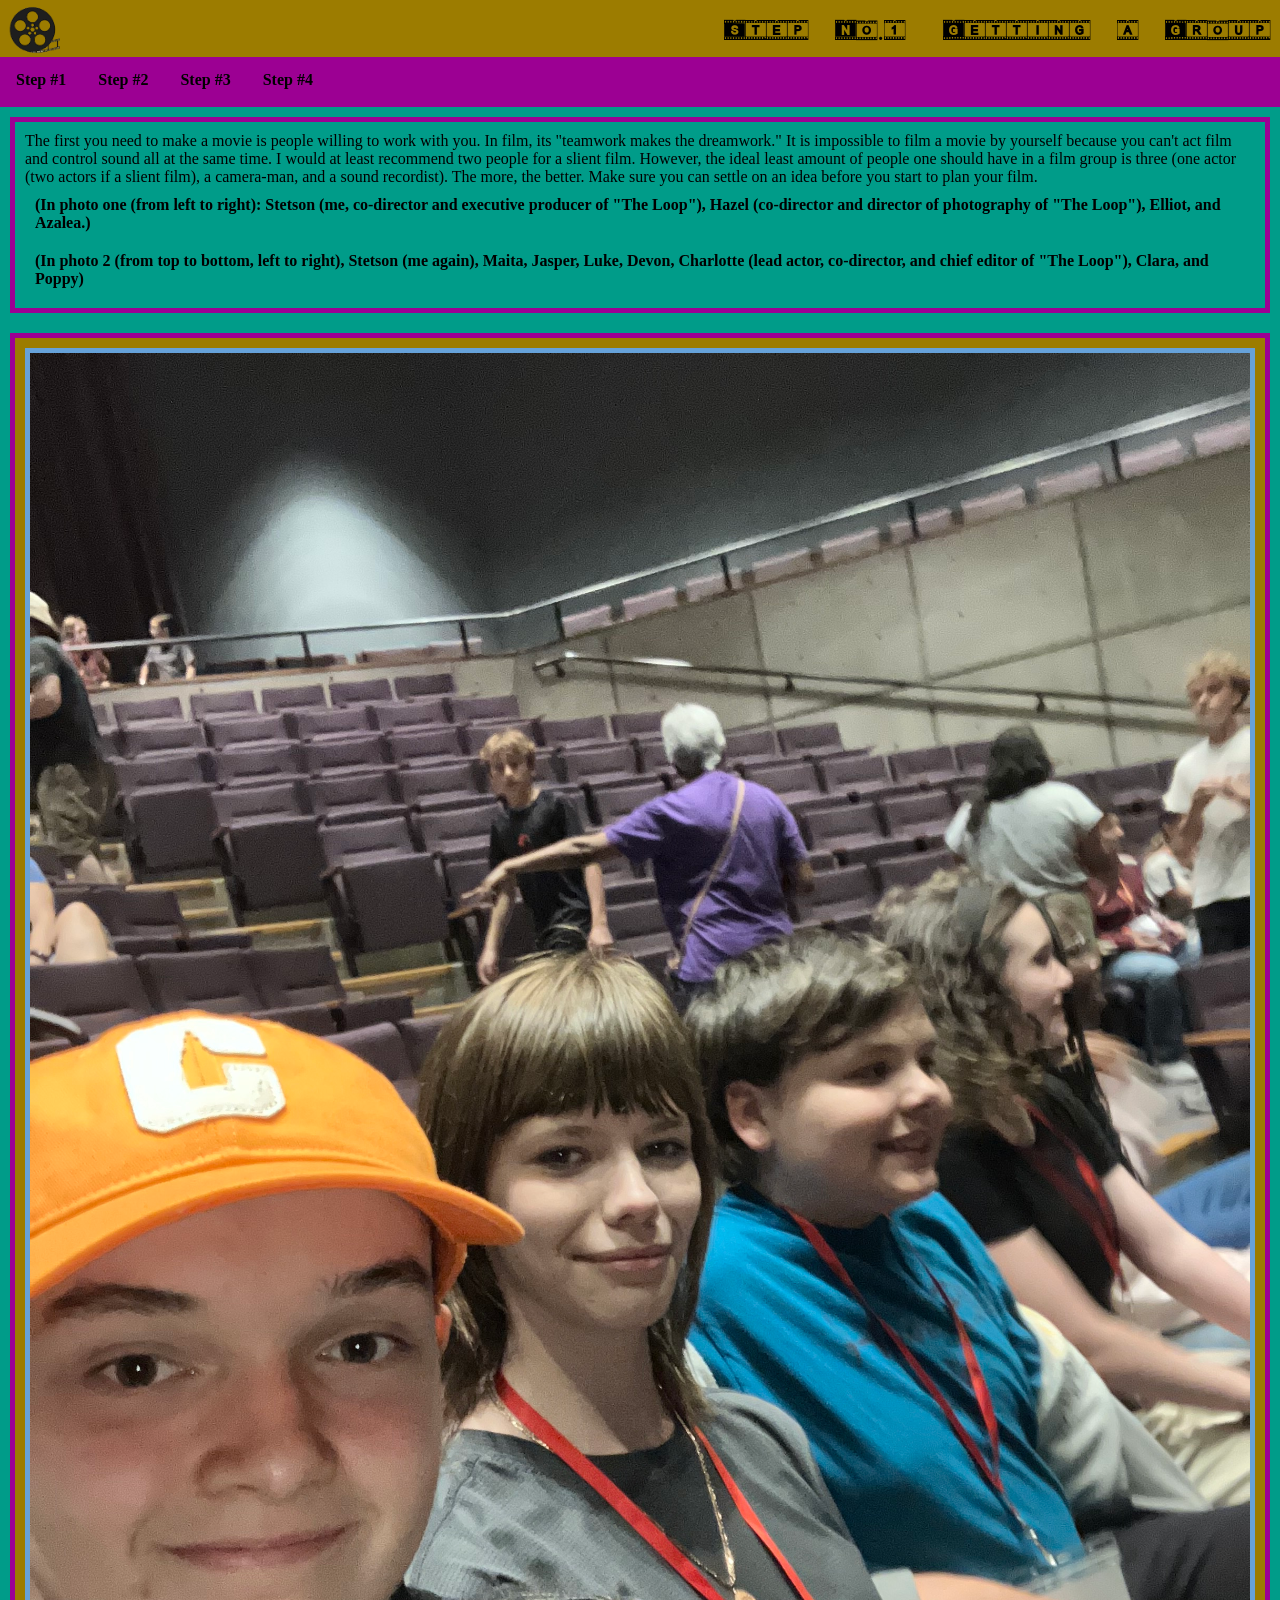
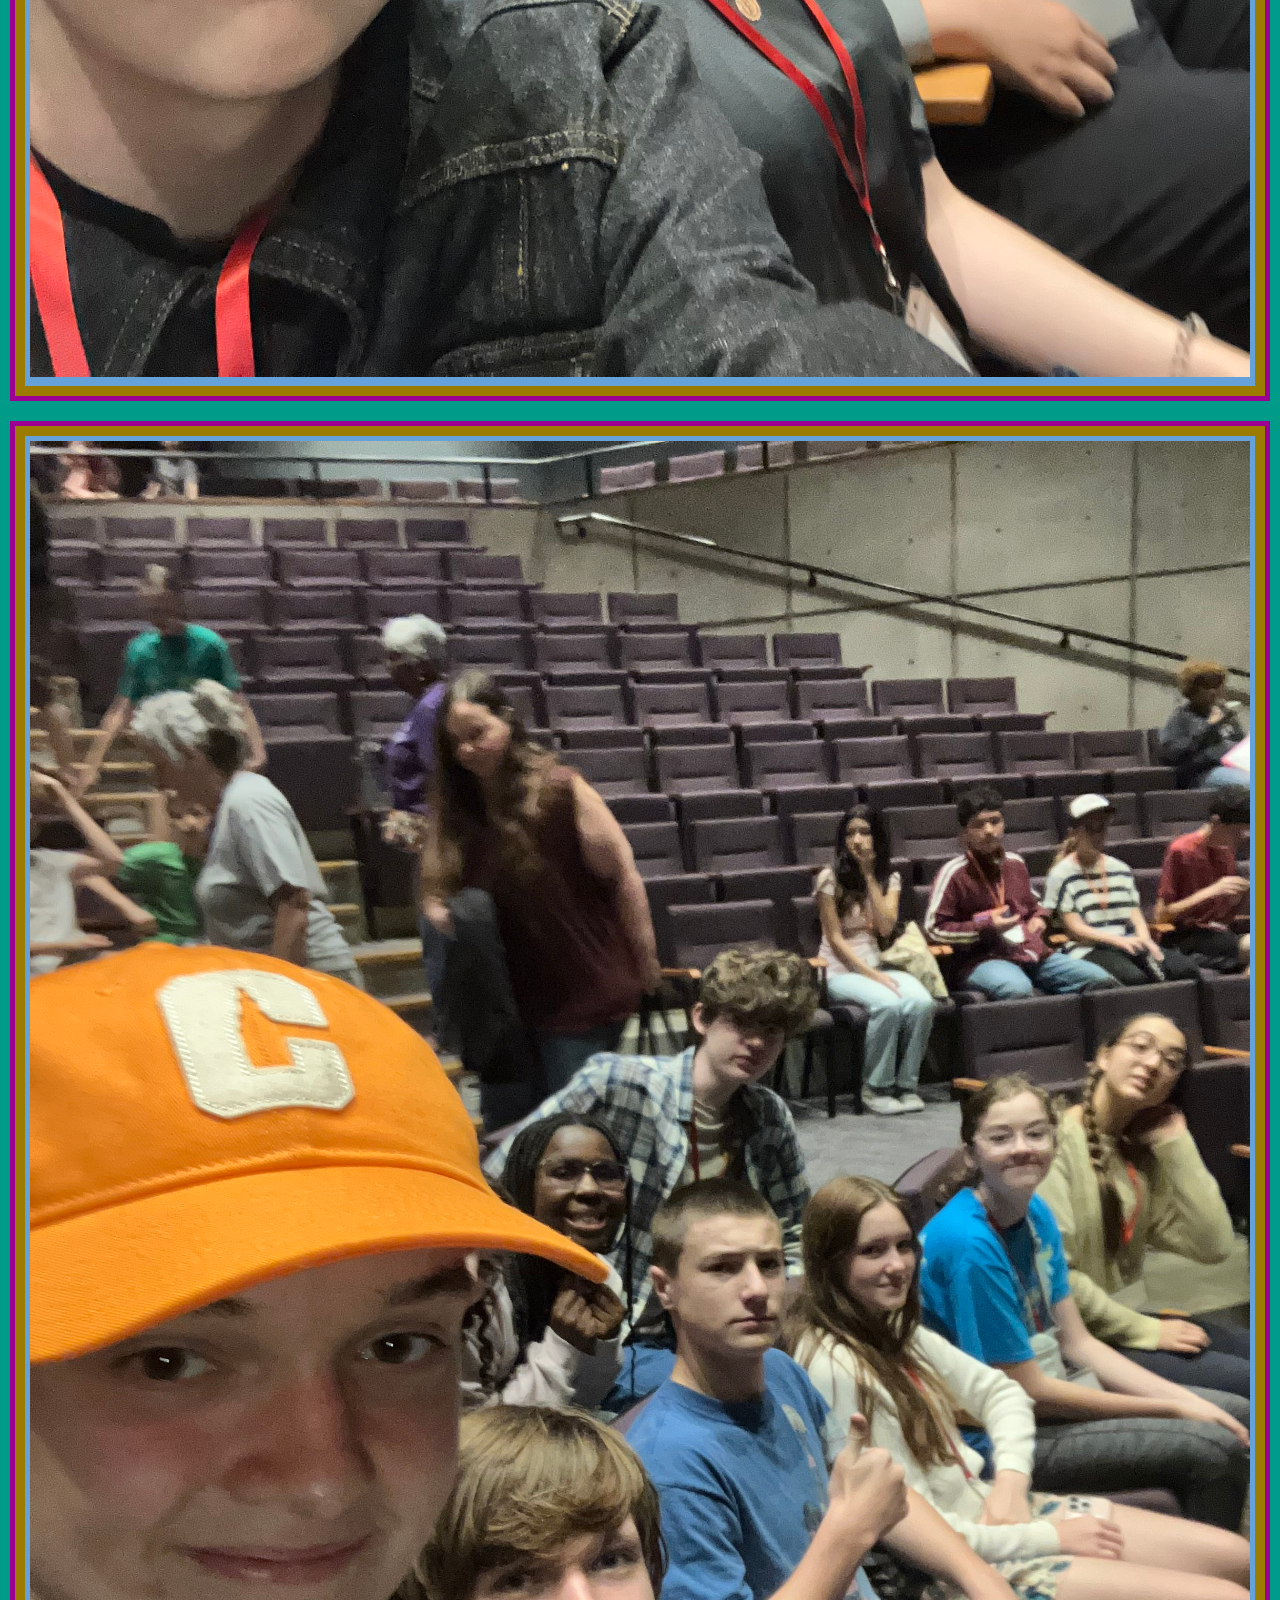
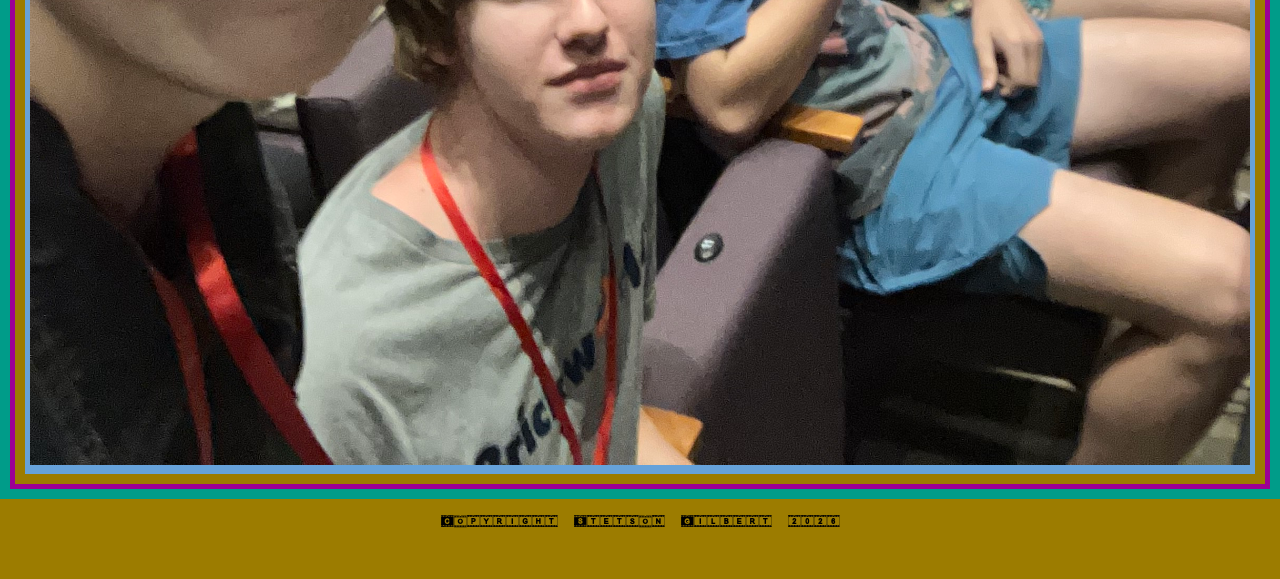
<file: step1.html>
<!DOCTYPE html>
<head><link rel="stylesheet" href="style.css"></head>
<body>
<header>Step No.1: Getting a Group<a href="index.html"><div class="logo"></div></a></header>
<nav>
    <ul>
        <li><a href="step1.html">Step #1</a></li>
        <li><a href="step2.html">Step #2</a></li>
        <li><a href="step3.html">Step #3</a></li>
        <li><a href="step4.html">Step #4</a></li>
    </ul>
</nav>
<div class="container">
<article>
    The first you need to make a movie is people willing to work with you. In film, its "teamwork makes the dreamwork." It is impossible to film a movie by yourself because you can't act film and control sound all at the same time. I would at least recommend two people for a slient film. However, the ideal least amount of people one should have in a film group is three (one actor (two actors if a slient film), a camera-man, and a sound recordist). The more, the better. Make sure you can settle on an idea before you start to plan your film.
    <p class="p2">(In photo one (from left to right): Stetson (me, co-director and executive producer of "The Loop"), Hazel (co-director and director of photography of "The Loop"), Elliot, and Azalea.)</p2> <p class="p2">(In photo 2 (from top to bottom, left to right), Stetson (me again), Maita, Jasper, Luke, Devon, Charlotte (lead actor, co-director, and chief editor of "The Loop"), Clara, and Poppy)</p2>
</article>
<aside>
    <div class="img-zoom">
    <img src="group2.jpg">
    </div>
</aside>
<aside>
    <div class="img-zoom">
    <img src="group1.jpg">
    </div>
</aside>
</div>
</body>
<footer>Copyright Stetson Gilbert 2026</footer>
</file>
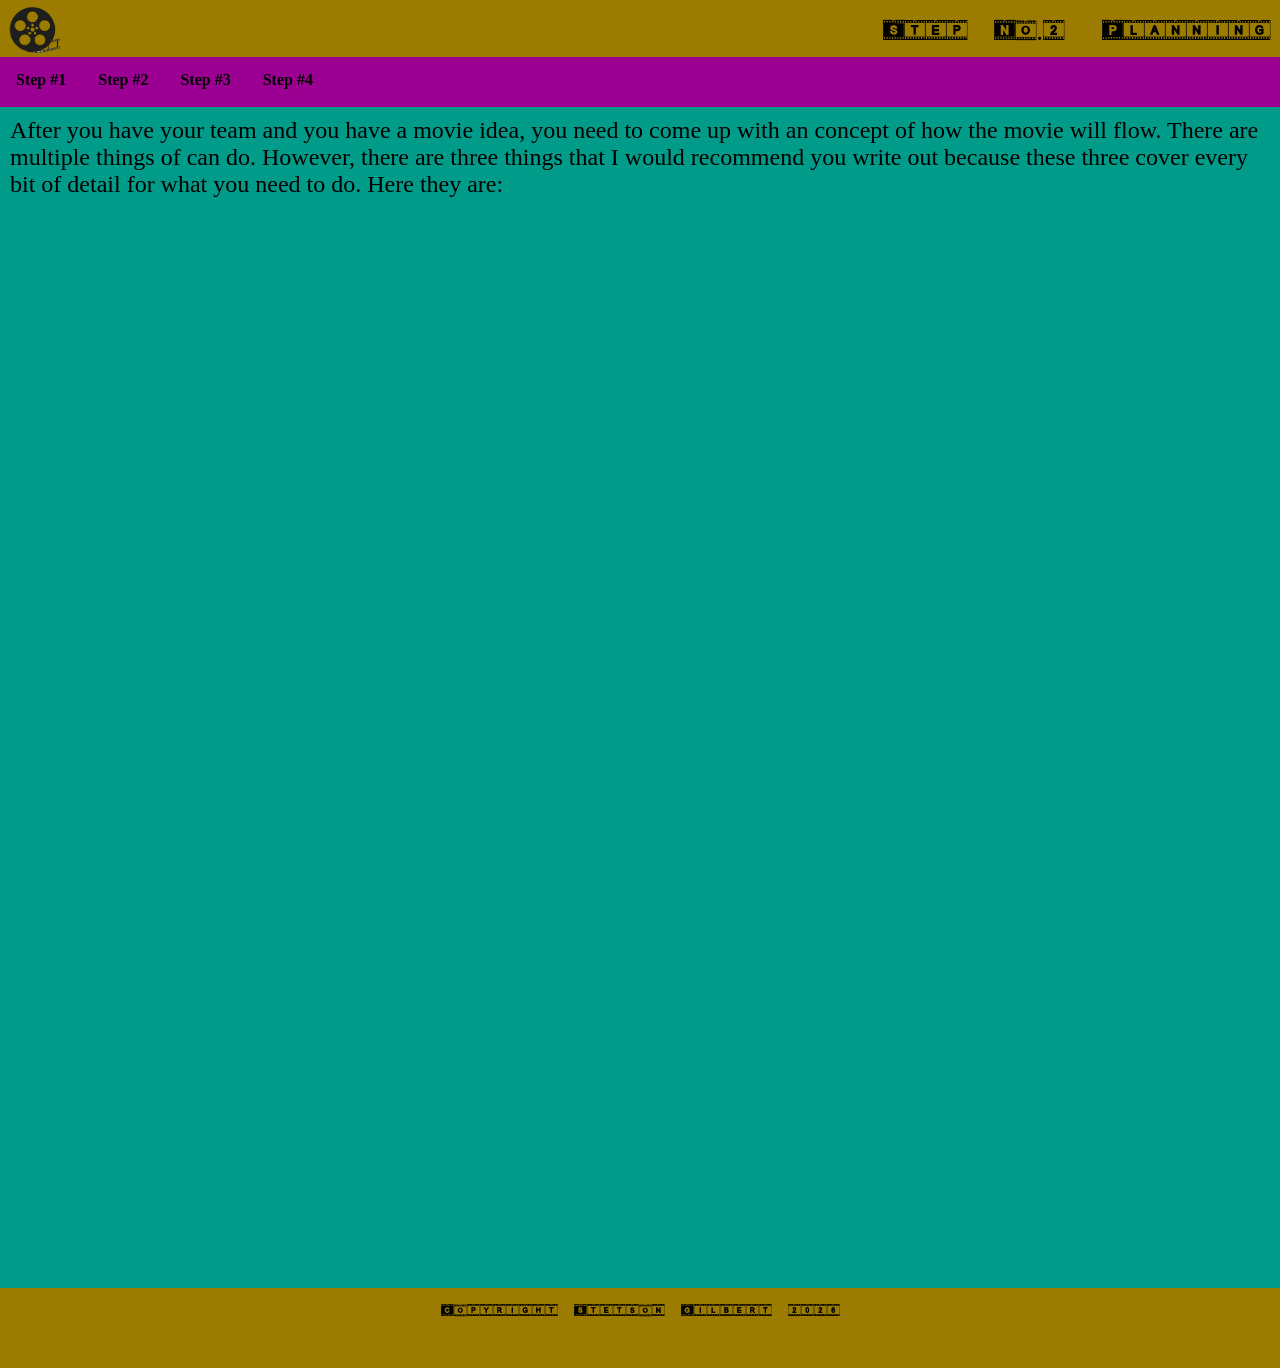
<file: step2.html>
<!DOCTYPE html>
<head><link rel="stylesheet" href="style.css"></head>
<body>
<header>Step No.2: Planning<a href="index.html"><div class="logo"></div></a></header>
<nav>
    <ul>
        <li><a href="step1.html">Step #1</a></li>
        <li><a href="step2.html">Step #2</a></li>
        <li><a href="step3.html">Step #3</a></li>
        <li><a href="step4.html">Step #4</a></li>
    </ul>
</nav>
<p class="p3">After you have your team and you have a movie idea, you need to come up with an concept of how the movie will flow. There are multiple things of can do. However, there are three things that I would recommend you write out because these three cover every bit of detail for what you need to do. Here they are:</p3>
<div class="card-wrapper">
<div class="flip-card" id="myCard1">
  <div class="flip-card-inner">
    <div class="flip-card-front">
      <h1>Script</h1>
      <img src="script.png">
    </div>
    <div class="flip-card-back">
      <p class="p3">Scripts are the written versions of your movie. A script typcially consists of written dialogs and written actions for the movies characters. A good rule of thumb to remember is that one minute is roughly equivalent to one page of your script.</p>
    </div>
  </div>
</div>
<div class="flip-card" id="myCard2">
  <div class="flip-card-inner">
    <div class="flip-card-front">
      <h1>Mood Board</h1>
      <img src="moodboard.png">
    </div>
    <div class="flip-card-back">
      <p class="p3">Mood boards are pictures that are all put together on one document. It is the pictures of props, colors, and clothes that you might want to use in your film. This is used to se the mood of your film and give you an idea of how to capture that mood. A mood board is usually one page.</p>
    </div>
  </div>
</div>
<div class="flip-card" id="myCard3">
  <div class="flip-card-inner">
    <div class="flip-card-front">
      <h1>Shot List</h1>
      <img src="shot-list.jpg">
    </div>
    <div class="flip-card-back">
    <p class="p3">Shot lists are written and (sometimes but uncommon) drawn versions of what your shots in your movie should look like. They also show where your light comes from and where the camera is positioned. It also shows where your characters will be in each shot. The length depends on the lengthe of the movie.</p>
    </div>
  </div>
</div>
</div>
<script>
    const card = document.querySelector("#myCard1");
    card.style.width = '400px';
    card.style.height = '400px';
    const card = document.querySelector("#myCard2");
    card.style.width = '400px';
    card.style.height = '400px';
    const card = document.querySelector("#myCard3");
    card.style.width = '400px';
    card.style.height = '400px';
</script>
</body>
<footer>Copyright Stetson Gilbert 2026</footer>
</file>
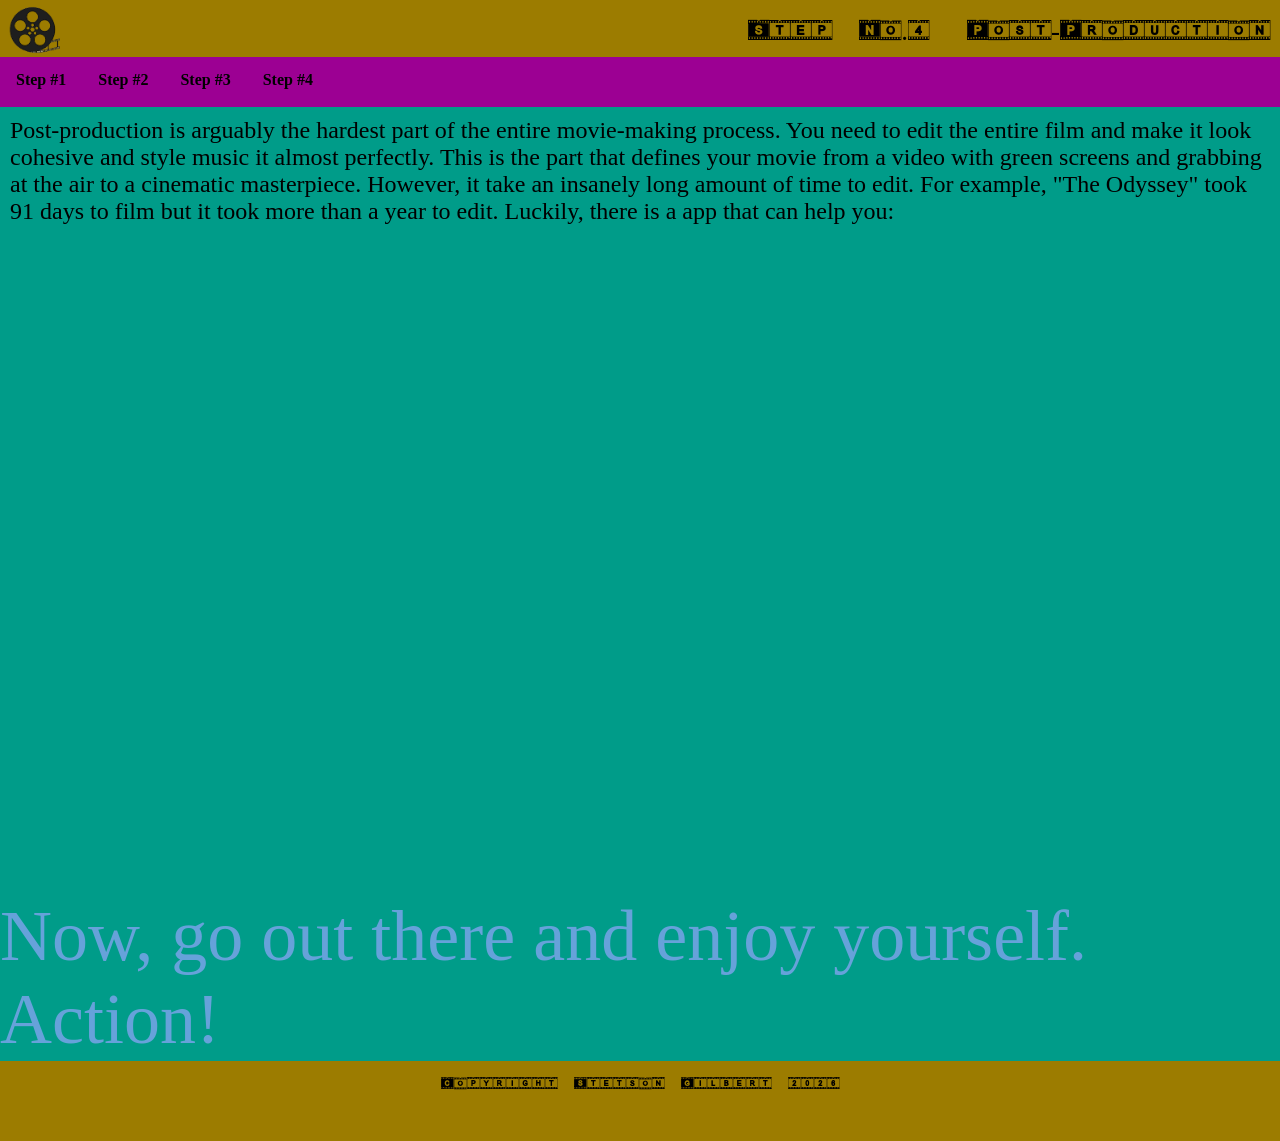
<file: step4.html>
<!DOCTYPE html>
<head><link rel="stylesheet" href="style.css"></head>
<body>
<header>Step No.4: Post-Production<a href="index.html"><div class="logo"></div></a></header>
<nav>
    <ul>
        <li><a href="step1.html">Step #1</a></li>
        <li><a href="step2.html">Step #2</a></li>
        <li><a href="step3.html">Step #3</a></li>
        <li><a href="step4.html">Step #4</a></li>
    </ul>
</nav>
<p class="p3">Post-production is arguably the hardest part of the entire movie-making process. You need to edit the entire film and make it look cohesive and style music it almost perfectly. This is the part that defines your movie from a video with green screens and grabbing at the air to a cinematic masterpiece. However, it take an insanely long amount of time to edit. For example, "The Odyssey" took 91 days to film but it took more than a year to edit. Luckily, there is a app that can help you:</p>
<div class="card-wrapper">
<div class="card2"style="height: 500px; width: 500px">
<style>
    .card2{
    display: flex;
    justify-content: center;
    align-items: center;
    margin: 40px auto;
    width: fit-content;
    height: auto;
    }
</style>
<div class="flip-card" id="myCard1">
  <div class="flip-card-inner">
    <div class="flip-card-front">
      <h1>Premeire Pro</h1>
      <img src="premeire pro.jfif">
    </div>
    <div class="flip-card-back">
      <p class="p3">As a person who has had experience with premeire pro, I recommned it because it is easy accessible and it is free. Also, it allows you to: cut your clips, download files, fix music and sound effects to your clips, add title and text effects, speed up and slow down your clips, zoom in on a speciifc part, and allows you to photoshop. This is definitely will make you feel like a top-tier editor from Hollywood. I wood definitely recommend this for your movie editing proccess.</p>
    </div>
  </div>
</div>
</div>
</div>
<div class="Positive-message">
    <span>Now, go out there and enjoy yourself. Action!</span>
</div>
</body>
<footer>Copyright Stetson Gilbert 2026</footer>
</file>
<file: style.css>
@font-face {
    font-family: FilmReel;
    src: url("ACFilmstrip.otf");
}

* {
    margin: 0;
    padding: 0;
    box-sizing: border-box;
}

header {
    height: 80px;
    width: 100%;
    background-color: #9C7C00;
    text-align: center;
    font-family: FilmReel;
    font-size: 50px;
}

.logo {
    width: 80px;
    height: 80px;
    position: absolute;
    top: 0px;
    left: 0;
    background: url(reel.png);
    background-size: cover;
    animation-name: bouncey;
    animation-duration: 3s;
    animation-iteration-count: infinite
}

  @keyframes bouncey {
    0%, 20%, 50%, 80%, 100% {transform: translateY(0);} 
    40% {transform: translateY(-20px);} 
    60% {transform: translateY(-15px);} 
    60% {transform: translateY(-10px);} 
    80% {transform: translateY(-5px);} 
}
nav {
    width: 100%;
    height: 50px;
    background-color:#9C0093;
    top: 80px;
}

nav ul {
    list-style-type: none;
    background-color: #9C0093;
    overflow: hidden;
}

nav li {
    float: left;
}

nav li a {
    display: block;
    color: black;
    text-align: center;
    padding: 14px 16px;
    text-decoration: none;
    font-weight: bold;
}

nav li a:hover {
    background-color: white;
    color: #9C0093;
}

body {
    background: #009C89;
    align-items: center;
    text-align: left;
    height: 100vh;
}
.content-grid {
    display: grid;
    grid-template-columns: 1fr 900px 1fr;
    gap: 20px;
    align-items: start;
    width: 100%;
}
.flex-container{
    display: flex;
    flex-direction: row;
    justify-content: space-between;
    align-content: flex-start;
}
.video-container {
    width: 900px;
    height: 600px;
    margin: 0 auto;
    border: 10px dashed black;
    background: white;
}

video {
    width: 100%;
    height: 100%;
    object-fit: fill;
}

.p1{
    padding: 40px;
    font-size: x-large;
}
.container{
    display: flex;
}
footer{
    height: 80px;
    width: 100%;
    background-color: #9C7C00;
    text-align: center;
    font-family: FilmReel;
    font-size: 30px;
    padding-top: 10px;

}
article{
    width: 34%;
    height: 100vh;
    border: 5px solid #9C0093;
    padding: 10px;
}
aside{
    width: 33%;
    height: 100vh;
    display: flex;
    flex-direction: column;
    flex-wrap: nowrap;
    border: 5px solid #9C0093;
    padding: 10px;
    background-color: #9C7C00;
}
img{
    width: 100%;
    height: 100%;
}
.flip-card img{
    width: 100%;
    height: 100%;
    border-radius: 0 0 5px 5px;
}

.img-zoom {
padding: 5px;
background-color: #66a2da;
transition: transform .2s; /* Animation */
}

.img-zoom:hover {
transform: scale(1.3); /* (130% zoom */
}

h1{
    background-color: #9C0093;
    width: 100%;
    height: 50px;
    text-align: center;
    border-radius: 5px 5px 0 0;
    z-index: 1;
}

.card-wrapper {
    display: flex;
    gap: 50px;
    flex-wrap: wrap;
    justify-content: center;
    padding: 20px;
    height: 100vh;
    margin-top: 200px;
}

.flip-card {
    background-color: transparent;
    width: 400px;
    height: 400px;
    perspective: 1000px;
    border-radius: 5px;
}

.flip-card-inner {
    position: relative;
    width: 100%;
    height: 100%;
    text-align: center;
    transition: transform 0.8s;
    transform-style: preserve-3d;
}

.flip-card:hover .flip-card-inner {
    transform: rotateY(180deg);
}

.flip-card-front, .flip-card-back {
    position: absolute;
    width: 100%;
    height: 100%;
    backface-visibility: hidden;
}

.flip-card-front {
    background-color: #9C7C00;
    color: black;
    border-radius: 5px;
}

.p2{
    padding: 10px;
    font-weight: bold;
}

.p3{
    padding: 10px;
    font-size: x-large;
}

.flip-card-back {
    background-color: #9C7C00;
    color: white;
    padding: 5px;
    text-align: left;
    transform: rotateY(180deg);
    border-radius: 5px;
    height: 450px;
}

.card {
    width: 350px;
    height: 350px;
    background-color: #9C0093;
    border-radius: 5px;
    border: 10px solid red;
    padding: 15px;
    font-size: large;
}

.grid-container {
    display: grid;
    grid-template-columns: repeat(4, 1fr);
    gap: 10px;
    height: 100vh;
    padding: 15px;
    margin-top: 20vh;
    bottom: 40vh
}

span{
    font-size: 20vh;
    padding-top: 10vh;
    color: #66a2da;
    text-align: center;
}

.Positive-message {
animation-duration: 10s;
animation-delay: 2s;
animation-iteration-count: infinite;
animation-name: slidein;
}

@keyframes slidein {
from {
margin-left: 100%;
width: 100%;
}
to {
margin-left: 0%;
width: 100%;
}
}

@media (max-width: 1500px) {

    header {
        font-size: 27px;
        height: auto;
        padding: 10px;
        text-align: right;
    }

    .logo {
        width: 60px;
        height: 60px;
        margin: 0 auto;
    }

    body{
        height:100vh;
        width: 100%;
    }

    .content-grid {
        grid-template-columns: 1fr;
        grid-template-rows: auto auto auto;
        gap: 30px;
        margin-top: 20px;
        text-align: center;
    }

    .video-container {
        width: 100%;
        height: auto;
    }

    video {
        width: 100%;
        height: auto;
    }

    .container {
        display: flex;
        flex-direction: column;
        gap: 20px;
        padding: 10px;
    }

    article,
    aside {
        width: 100%;
        height: auto;
        margin: 0;
    }

    img {
        width: 100%;
        height: auto;
    }

    .card-wrapper {
        flex-direction: column;
        align-items: center;
        height: auto;
        margin-top: 40px;
    }

    .card2 {
        margin: 20px auto;
        width: 90%;
        display: flex;
        justify-content: center;
        align-items: center;
    }

    .flip-card {
        width: 300px;
        height: 300px;
    }
    .card{
        margin: 20px auto;
        display: flex;
        justify-content: center;
        align-items: center; 
    }
    .flip-card-back{
        width: 300px;
        height: 300px;
    }

    .flip-card {
        width: 300px;
        height: 300px;
    }

    .grid-container {
        grid-template-columns: 1fr;
        height: auto;
        margin-top: 40px;
    }

    span {
        font-size: 8vh;
        padding-top: 5vh;
    }
    
    footer{
        font-size: medium;
        margin-bottom: 100vh;
    }
}
</file>
